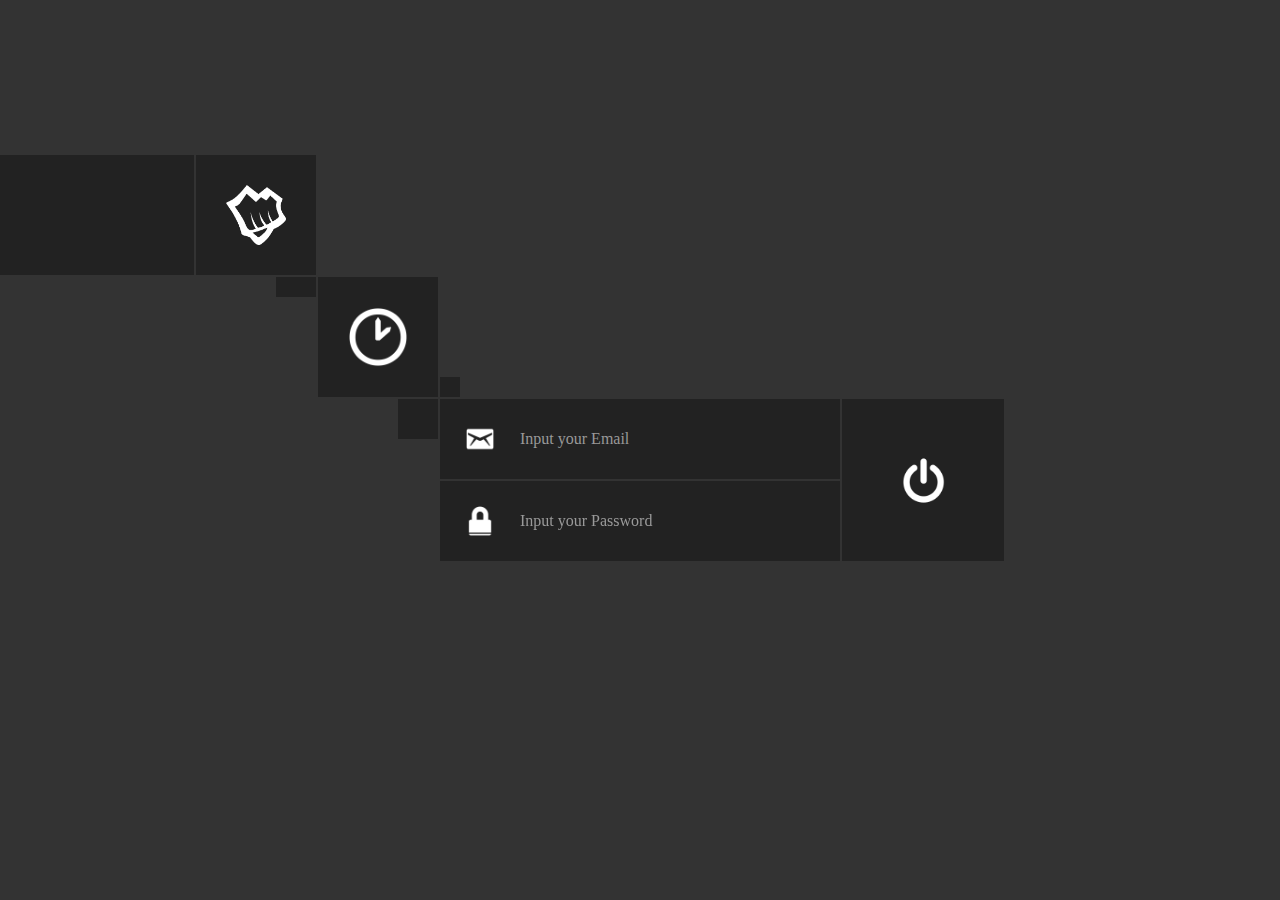
<file: Projects/Web/page/index.html>
﻿<!DOCTYPE html>
<html xmlns="http://www.w3.org/1999/xhtml">
<head>
    <title>Index</title>

    <link href="../css/page/global.css" type="text/css" rel="stylesheet" />
    <link href="../css/page/index.css" type="text/css" rel="stylesheet" />

    <script src="../javascript/library/jquery.min.js" type="text/javascript"></script>
    <script src="../javascript/plugin/date.js" type="text/javascript"></script>
    <script src="../javascript/function/pool.js" type="text/javascript"></script>
    <script src="../javascript/function/auth.js" type="text/javascript"></script>
    <script src="../javascript/function/nav.js" type="text/javascript"></script>
    <script src="../javascript/function/roll.js" type="text/javascript"></script>
    <script src="../javascript/page/index.js" type="text/javascript"></script>
</head>
<body>
    <header></header>
    <nav></nav>
    <main>
        <article>
            <section id="prev"></section>
            <section id="panel-task">
                <div id="panel-task-name"></div>
                <div id="panel-task-project"></div>
                <div id="panel-task-status"></div>
                <div id="panel-task-attachments"></div>
                <div id="panel-task-attachments-list"></div>
                <form id="panel-task-attachments-file">
                    <input name="file" type="file" />
                </form>
                <input id="panel-task-complete" type="button" />
            </section>
            <section id="list-incomplete-tasks">
                <div></div>
                <div></div>
                <div></div>
                <div></div>
                <div></div>
                <div></div>
                <div></div>
                <div></div>
                <div></div>
                <div></div>
                <div></div>
                <div></div>
                <div></div>
                <div></div>
                <div></div>
                <div></div>
                <div></div>
                <div></div>
            </section>
            <section id="next"></section>
        </article>
        <article>
            <section id="input-project">
                <select></select>
            </section>
            <section id="input-task">
                <select>
                    <option value="">All</option>
                </select>
            </section>
            <section id="placeholder-1"></section>
            <section id="list-uploaded-attachments"></section>
        </article>
    </main>
    <footer></footer>
    <!--
            <section id="new" ondrop="Drop(event)" ondragover="Droppable(event)">
                <div id="d1" draggable="true" ondragstart="Drag(event)">FDSA</div>
                <div id="d2" draggable="true" ondragstart="Drag(event)">TEST TEST</div>
                <div id="d3" draggable="true" ondragstart="Drag(event)">Check It</div>
            </section>
            <section id="done" ondrop="Drop(event)" ondragover="Droppable(event)"></section>
                -->

</body>
</html>
</file>
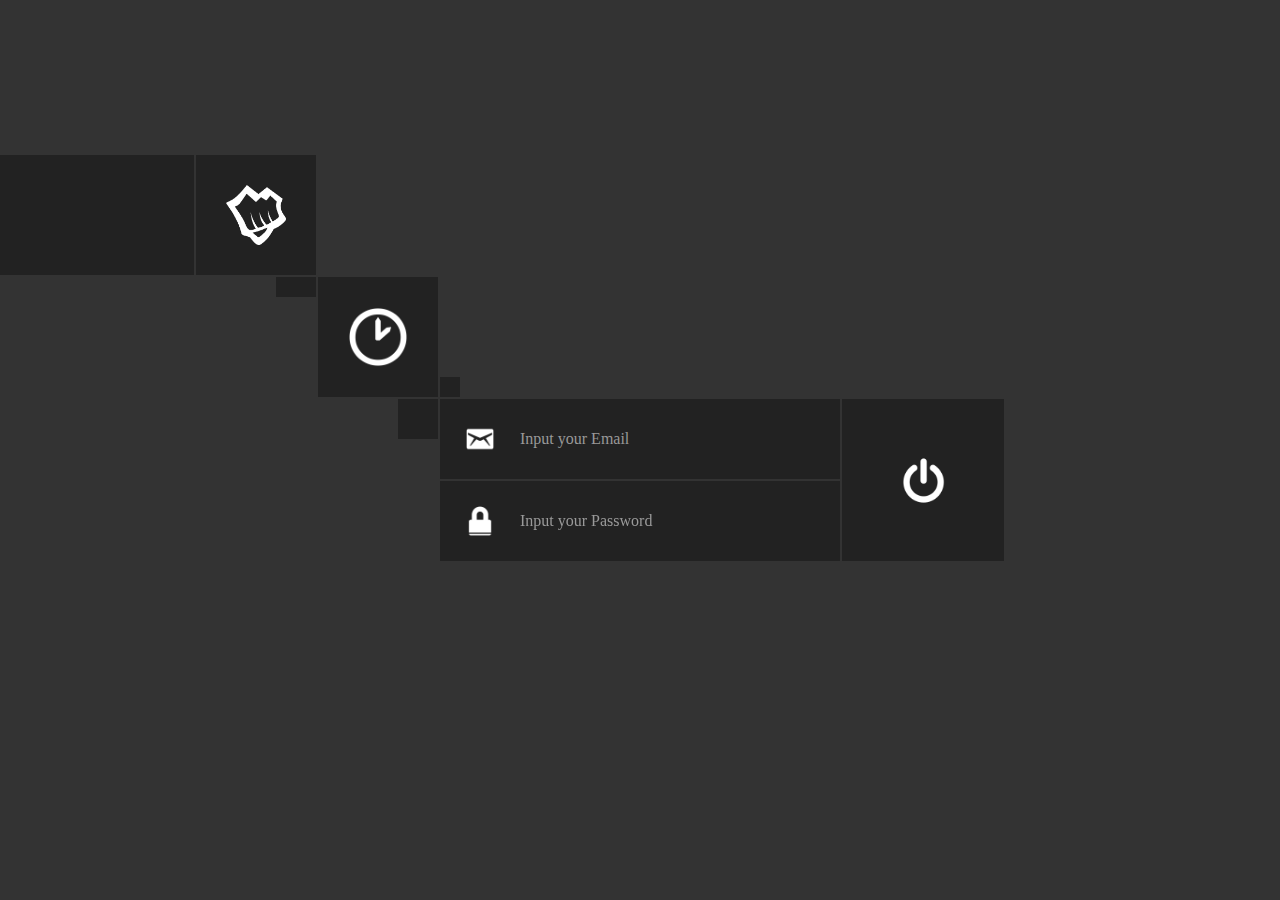
<file: Projects/Web/page/login.html>
﻿<!DOCTYPE html>
<html xmlns="http://www.w3.org/1999/xhtml">
<head>
    <title>Login</title>

    <link href="../css/page/global.css" type="text/css" rel="stylesheet" />
    <link href="../css/page/login.css" type="text/css" rel="stylesheet" />

    <script src="../javascript/library/jquery.min.js" type="text/javascript"></script>
    <script src="../javascript/function/pool.js" type="text/javascript"></script>
    <script src="../javascript/function/auth.js" type="text/javascript"></script>
    <script src="../javascript/page/login.js" type="text/javascript"></script>
</head>
<body>
    <header></header>
    <main>
        <article>
            <section id="riot"></section>
            <section id="damocles"></section>
            <section id="placeholder-1"></section>
            <section id="placeholder-2"></section>
            <section id="placeholder-3"></section>
            <section id="placeholder-4"></section>
            <section id="input-email">
                <input type="text" placeholder="Input your Email" />
            </section>
            <section id="input-password">
                <input type="password" placeholder="Input your Password" />
            </section>
            <section id="input-login">
                <input type="button" />
            </section>
        </article>
    </main>
</body>
</html>
</file>
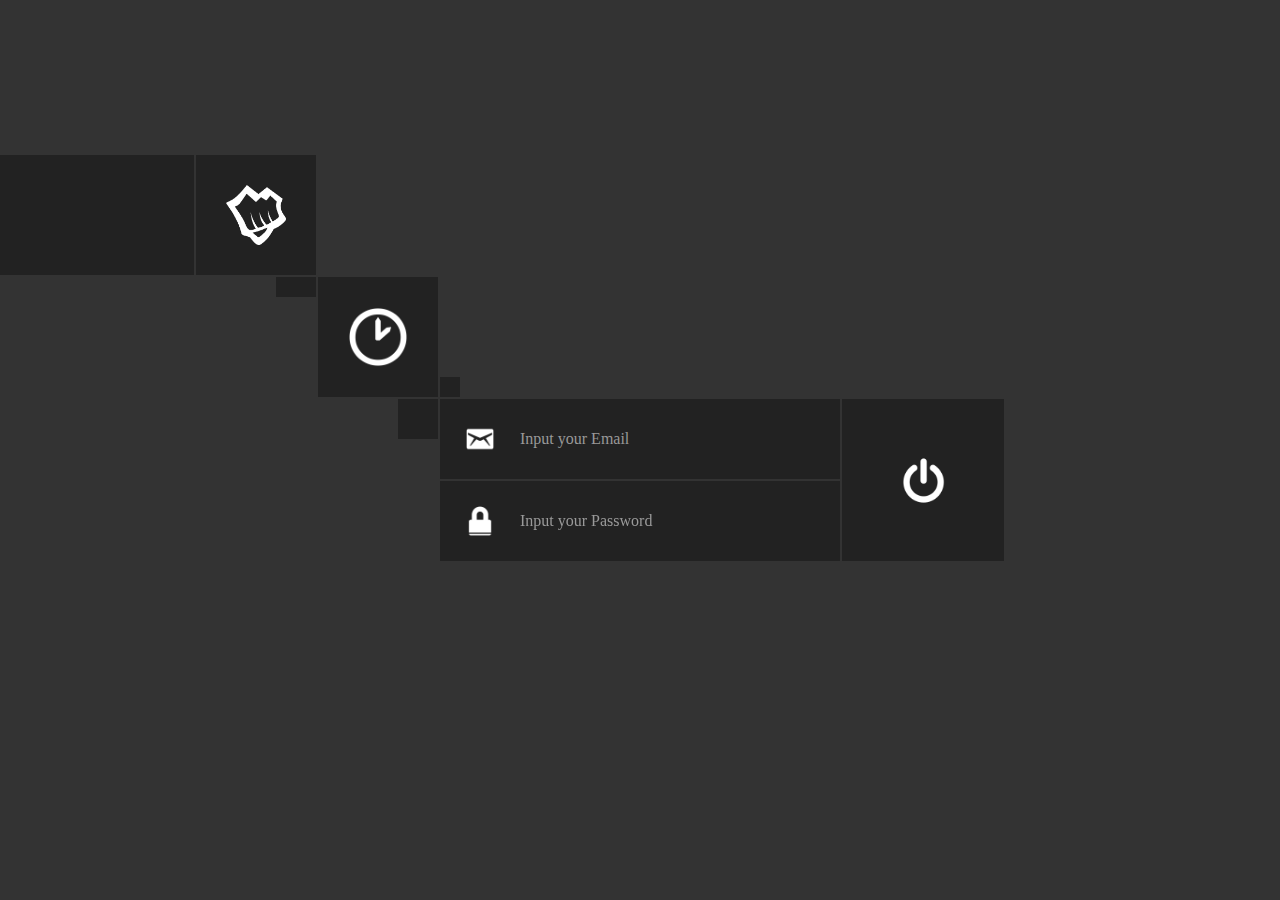
<file: Projects/Web/page/project.html>
﻿<!DOCTYPE html>
<html xmlns="http://www.w3.org/1999/xhtml">
<head>
    <title>Project</title>

    <link href="../css/page/global.css" type="text/css" rel="stylesheet" />
    <link href="../css/page/project.css" type="text/css" rel="stylesheet" />

    <script src="../javascript/library/jquery.min.js" type="text/javascript"></script>
    <script src="../javascript/plugin/querystring.js" type="text/javascript"></script>
    <script src="../javascript/plugin/date.js" type="text/javascript"></script>
    <script src="../javascript/function/pool.js" type="text/javascript"></script>
    <script src="../javascript/function/auth.js" type="text/javascript"></script>
    <script src="../javascript/function/roll.js" type="text/javascript"></script>
    <script src="../javascript/function/nav.js" type="text/javascript"></script>
    <script src="../javascript/page/project.js" type="text/javascript"></script>
</head>
<body>
    <header></header>
    <nav></nav>
    <main>
        <article>
            <section id="input-name">
                <input type="text" placeholder="Input the Name..." />
            </section>
            <section id="input-start">
                <input type="date" value="2015-01-01" />
            </section>
            <section id="input-end">
                <input type="date" value="2015-03-31" />
            </section>
            <section id="input-templatable">
                <select>
                    <option value="true">Can be used as a Template</option>
                    <option value="false">Can not be used as a Template</option>
                </select>
            </section>
            <section id="input-template">
                <select>
                    <option>Don't use any template</option>
                </select>
            </section>
            <section id="placeholder-1"></section>
            <section id="placeholder-2"></section>
            <section id="canvas-tasks">
                <table>
                    <thead>
                        <tr>
                            <td>Name</td>
                            <td>Timespan</td>
                            <td>Users</td>
                            <td>Attachments</td>
                            <td></td>
                        </tr>
                    </thead>
                    <tbody></tbody>
                    <tfoot>
                        <tr>
                            <td colspan="5">Add a new Task</td>
                        </tr>
                    </tfoot>
                </table>
                <div id="canvas-tasks-name">
                    <input type="text" />
                </div>
                <div id="canvas-tasks-start-end">
                    <input type="date" />
                    <input type="date" />
                </div>
                <div id="canvas-tasks-users">
                    <select>
                        <option value="0">Add a User...</option>
                    </select>
                </div>
                <div id="canvas-tasks-attachments">
                    <input type="text" />
                </div>
            </section>
        </article>
        <article id="submit">
            <section id="submit-create">
                <input type="button" value="Create" />
            </section>
            <section id="submit-delete">
                <input type="button" value="Delete" />
            </section>
            <section id="submit-update">
                <input type="button" value="Update" />
            </section>
            <section id="submit-result"></section>
        </article>
    </main>
    <footer></footer>
</body>
</html>
</file>
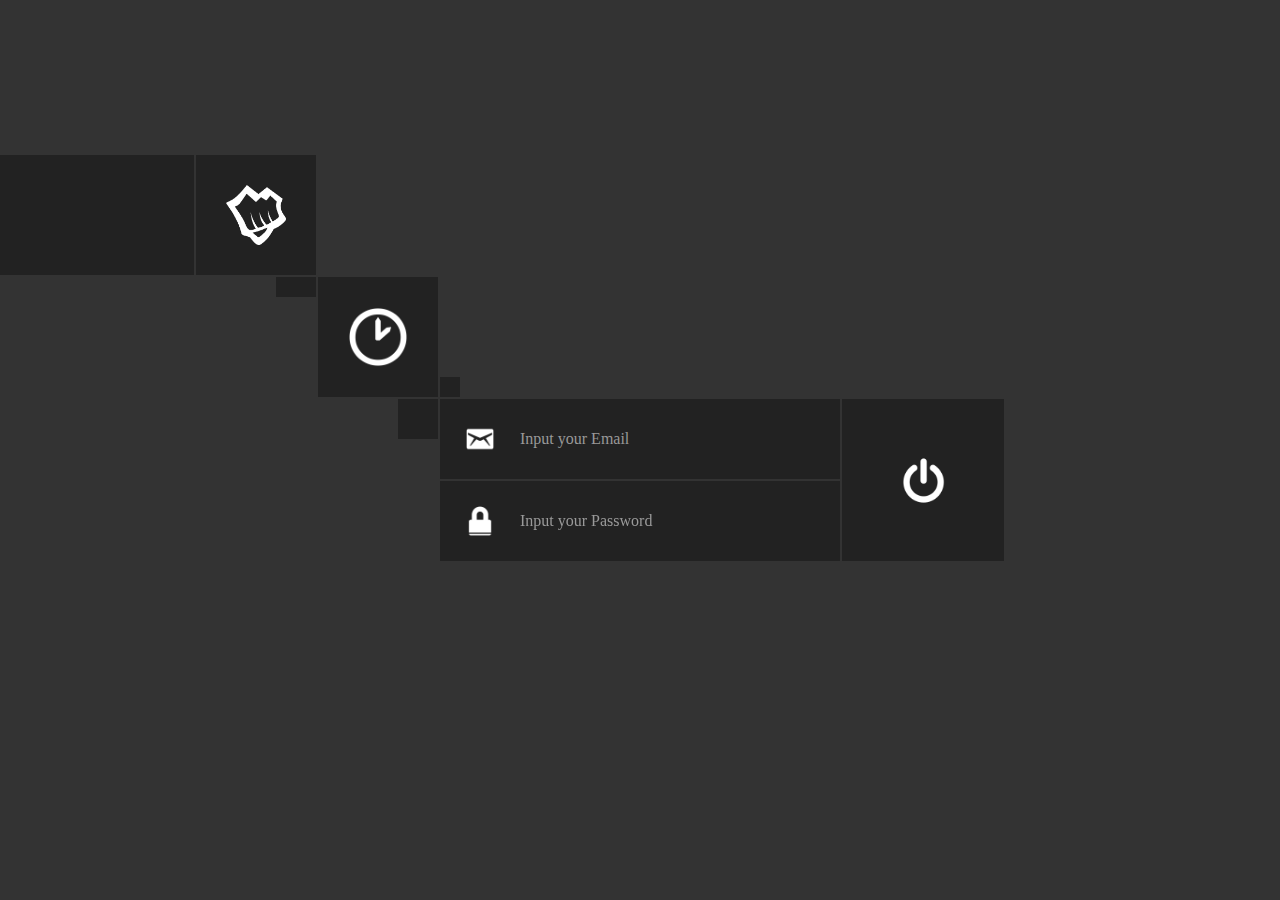
<file: Projects/Web/page/user.html>
﻿<!DOCTYPE html>
<html xmlns="http://www.w3.org/1999/xhtml">
<head>
    <title>User</title>

    <link href="../css/page/global.css" type="text/css" rel="stylesheet" />
    <link href="../css/page/user.css" type="text/css" rel="stylesheet" />

    <script src="../javascript/library/jquery.min.js" type="text/javascript"></script>
    <script src="../javascript/plugin/querystring.js" type="text/javascript"></script>
    <script src="../javascript/function/pool.js" type="text/javascript"></script>
    <script src="../javascript/function/auth.js" type="text/javascript"></script>
    <script src="../javascript/function/roll.js" type="text/javascript"></script>
    <script src="../javascript/function/nav.js" type="text/javascript"></script>
    <script src="../javascript/page/user.js" type="text/javascript"></script>
</head>
<body>
    <header></header>
    <nav></nav>
    <main>
        <article>
            <section id="input-name">
                <input type="text" placeholder="Input the User's name" />
            </section>
            <section id="input-email">
                <input type="email" placeholder="Input the User's email" />
            </section>
            <section id="input-role">
                <select>
                    <option value="Administrator">Administrator</option>
                    <option value="User">User</option>
                </select>
            </section>
            <section id="placeholder-1"></section>
            <section id="placeholder-2"></section>
            <section id="input-password">
                <input type="text" placeholder="Input the Password" />
            </section>
            <section id="input-password-new">
                <input type="password" placeholder="Input your new Password" />
            </section>
            <section id="input-password-new-confirm">
                <input type="password" placeholder="Confirm your new Password" />
            </section>
            <section id="placeholder-3"></section>
            <section id="placeholder-4"></section>
        </article>
        <article id="submit">
            <section id="submit-create">
                <input type="button" value="Create" />
            </section>
            <section id="submit-delete">
                <input type="button" value="Delete" />
            </section>
            <section id="submit-update">
                <input type="button" value="Update" />
            </section>
            <section id="submit-result"></section>
        </article>
    </main>
    <footer></footer>
</body>
</html>
</file>
<file: Projects/Web/css/page/global.css>
﻿@-webkit-keyframes spaceboots {
    0% {
        -webkit-transform: translate(2px, 1px) rotate(0deg);
    }

    10% {
        -webkit-transform: translate(-1px, -2px) rotate(-1deg);
    }

    20% {
        -webkit-transform: translate(-3px, 0px) rotate(1deg);
    }

    30% {
        -webkit-transform: translate(0px, 2px) rotate(0deg);
    }

    40% {
        -webkit-transform: translate(1px, -1px) rotate(1deg);
    }

    50% {
        -webkit-transform: translate(-1px, 2px) rotate(-1deg);
    }

    60% {
        -webkit-transform: translate(-3px, 1px) rotate(0deg);
    }

    70% {
        -webkit-transform: translate(2px, 1px) rotate(-1deg);
    }

    80% {
        -webkit-transform: translate(-1px, -1px) rotate(1deg);
    }

    90% {
        -webkit-transform: translate(2px, 2px) rotate(0deg);
    }

    100% {
        -webkit-transform: translate(1px, -2px) rotate(-1deg);
    }
}

* {
    padding: 0px;
    margin: 0px;
    font-family: 'Segoe UI';
    border: none;
    outline: none;
    cursor: default;
    box-sizing: border-box;
}

a {
    text-decoration: none;
    cursor: pointer;
}

body {
    background-color: #333;
}

input, textarea, select {
    box-sizing: border-box;
    -ms-box-sizing: border-box;
    -moz-box-sizing: border-box;
    -webkit-box-sizing: border-box;
    font-family: inherit;
    font-size: inherit;
    padding-left: 80px;
    padding-right: 20px;
    transition: background-color 0.2s, color 0.2s, box-shadow 0.2s, background-image 0.2s, left 0.2s, right 0.2s, opacity 0.2s;
    background-repeat: no-repeat;
    background-size: 30px 30px;
    background-position: 25px 25px;
    background-color: transparent;
    cursor: pointer;
    height: 100%;
    width: 100%;
    text-align: left;
    line-height: 20px;
}

    input:hover, textarea:hover, select:hover {
        box-shadow: 0 0 30px black;
    }

    input:active, textarea:active, select:active {
        box-shadow: none;
    }

    input[type='button'] {
        padding-left: 0px;
        padding-right: 0px;
        text-align: center;
        background-position: center center;
    }

select {
    -moz-appearance: none;
    -webkit-appearance: none;
    padding-left: 76px;
}

optgroup, option {
    color: black;
    background-color: white;
}

    optgroup[disabled], option[disabled] {
        display: none;
    }

textarea {
    resize: none;
    padding-top: 30px;
}

table {
    border-collapse: separate;
    border-spacing: 2px;
    width: 100%;
    height: 100%;
}

::-webkit-input-placeholder {
    color: #999;
}

::-webkit-inner-spin-button, ::-webkit-clear-button {
    -webkit-appearance: none;
    display: none;
}

::-webkit-scrollbar {
    width: 10px;
    cursor: pointer;
}

::-webkit-scrollbar-track {
    background-color: rgba(0, 0, 0, 0.25);
}

::-webkit-scrollbar-thumb {
    background-color: white;
}

    ::-webkit-scrollbar-thumb:hover {
        background-color: #EEE;
    }

/* --------------------------------------------------- Global element definition ends --------------------------------------------------- */

body > header {
    background-position: 0px 0px;
    background-repeat: no-repeat;
    background-size: 1920px 1080px;
    /* background-image: url("../../image/background/3.jpg"); */
    position: fixed;
    top: 0px;
    left: 0px;
    right: 0px;
    bottom: 0px;
    z-index: 0;
    opacity: 0.25;
}

body > nav {
    position: fixed;
    background-color: transparent;
    z-index: 2;
    top: 0px;
    left: 0px;
    right: 0px;
    height: 80px;
    border-bottom: solid 10px black;
    border-top: solid 10px black;
    transition: opacity 0.2s, top 0.2s;
    opacity: 0;
}

    body > nav > article > section {
        display: inline-block;
        background-color: transparent;
        cursor: pointer;
        transition: box-shadow 0.2s, background-color 0.2s, height 0.2s, color 0.2s, width 0.2s, top 0.2s;
        color: white;
        height: 80px;
        vertical-align: top;
        position: fixed;
        overflow-y: hidden;
        top: 0px;
    }

        body > nav > article > section > * {
            color: white;
            background-color: black;
        }

        body > nav > article > section:hover {
            z-index: 10;
            box-shadow: 0 0 30px black;
        }

        body > nav > article > section > *[disabled] {
        }

    body > nav > article > #nav-logo {
        left: 0px;
        width: 78px;
        background-image: url("../../image/logo/logo.png");
        background-color: transparent;
        background-size: 80px 80px;
        background-position: center center;
        box-shadow: none;
        cursor: default;
    }

    body > nav > article > #nav-type {
        left: 80px;
        width: 400px;
    }

    body > nav > article > #nav-object {
        left: 482px;
        right: 80px;
    }

        body > nav > article > #nav-object > select {
            background-image: url("../../image/entity/FFFFFF/object.png");
        }

    body > nav > article > #nav-profile {
        width: 78px;
        right: 0px;
        line-height: 80px;
        text-align: right;
        background-repeat: no-repeat;
        background-position: right 25px top 25px;
        background-size: 30px 30px;
        background-image: url("../../image/entity/FFFFFF/user.png");
        background-color: black;
        overflow: hidden;
    }

        body > nav > article > #nav-profile > input {
            position: absolute;
            left: 20px;
            height: 80px;
            width: 360px;
            transition: box-shadow 0.2s;
            z-index: 10;
        }

        body > nav > article > #nav-profile > header {
            transition: top 0.2s;
            background-color: #333;
            color: white;
            height: 80px;
            top: -80px;
            right: 0px;
            width: 400px;
            position: absolute;
            padding-right: 20px;
        }

        body > nav > article > #nav-profile > input:hover {
            box-shadow: 0 0 20px black;
            z-index: 11;
        }

        body > nav > article > #nav-profile > input:active {
            box-shadow: none;
        }

        body > nav > article > #nav-profile > input#nav-profile-logout {
            top: 400px;
            background-color: #F66;
            background-image: url("../../image/entity/FFFFFF/power.png");
        }

        body > nav > article > #nav-profile > input#nav-profile-change-password {
            top: 318px;
            background-color: #F90;
            background-image: url("../../image/entity/FFFFFF/password.png");
        }

        body > nav > article > #nav-profile:hover {
            height: 500px;
            width: 400px;
            background-color: white;
            color: #333;
            z-index: 1112;
        }

            body > nav > article > #nav-profile:hover > header {
                top: 0px;
            }

body > main {
    position: fixed;
    top: 80px;
    left: 0px;
    bottom: 20px;
    right: 0px;
    background-color: transparent;
    z-index: 1;
    transition: margin-left 1s, opacity 0.2s;
    opacity: 0;
}

    body > main > article {
        display: inline-block;
        position: absolute;
        top: 0px;
        bottom: 0px;
        left: 0px;
        right: 0px;
    }

        body > main > article > section {
            position: absolute;
            transition: opacity 0.2s;
            background-color: rgba(255, 255, 255, 0.2);
        }

            body > main > article > section[id*='input'] {
                background-repeat: no-repeat;
                background-size: 30px 30px;
                background-position: 25px 25px;
            }

                body > main > article > section[id*='input'] > * {
                    background-color: white;
                    color: #333;
                }

            body > main > article > section[id*='list'] {
                top: 80px;
                left: 78px;
                right: 78px;
                bottom: -2px;
                background-color: transparent;
            }

                body > main > article > section[id*='list'] > table {
                    border-spacing: 2px;
                    border-collapse: separate;
                    background-color: transparent;
                }

                    body > main > article > section[id*='list'] > table tr:last-child td {
                        height: auto;
                        background-color: rgba(255, 255, 255, 0.5);
                    }

                    body > main > article > section[id*='list'] > table td {
                        height: 40px;
                        background-color: white;
                        position: relative;
                        z-index: 22;
                    }

                        body > main > article > section[id*='list'] > table td:nth-child(1) {
                            width: auto;
                            background-repeat: no-repeat;
                            background-size: 20px 20px;
                            background-position: left 30px center;
                        }

                            body > main > article > section[id*='list'] > table td:nth-child(1)[data-extension='.png'] {
                                background-image: url("../../../image/entity/FF6666/image.png");
                            }

                        body > main > article > section[id*='list'] > table td:nth-child(2) {
                            width: 500px;
                        }

                        body > main > article > section[id*='list'] > table td:last-child {
                            width: 80px;
                            transition: box-shadow 0.2s, background-color 0.2s, background-image 0.2s;
                        }

                            body > main > article > section[id*='list'] > table td:last-child.delete {
                                background-repeat: no-repeat;
                                background-size: 20px 20px;
                                background-position: center center;
                                background-image: url("../../../image/entity/FF0000/delete.png");
                                cursor: pointer;
                            }

                                body > main > article > section[id*='list'] > table td:last-child.delete:hover {
                                    box-shadow: 0 0 30px black;
                                    background-color: #F00;
                                    z-index: 24;
                                    background-image: url("../../../image/entity/FFFFFF/delete.png");
                                }

            body > main > article > section[id*='submit'] {
                width: 300px;
                color: white;
                line-height: 80px;
                font-size: 30px;
                text-align: center;
                cursor: pointer;
            }

                body > main > article > section[id*='submit'] > input {
                    padding: 0px;
                    text-align: center;
                    color: white;
                }

            body > main > article > section[id*='submit-create'] {
                left: 80px;
                top: 80px;
                height: 500px;
            }

                body > main > article > section[id*='submit-create'] > input {
                    background-color: #6C0;
                }

            body > main > article > section[id*='submit-delete'] {
                left: 80px;
                top: 582px;
                bottom: 80px;
            }

                body > main > article > section[id*='submit-delete'] > input {
                    background-color: #F33;
                }

            body > main > article > section[id*='submit-update'] {
                left: 382px;
                top: 80px;
                bottom: 80px;
            }

                body > main > article > section[id*='submit-update'] > input {
                    background-color: #FC3;
                }

            body > main > article > section[id*='submit-result'] {
                left: 684px;
                top: 80px;
                right: 80px;
                width: auto;
                bottom: 80px;
                transition: background-color 0.2s, background-image 0.2s;
                background-repeat: no-repeat;
                background-position: center center;
                background-size: auto 250px;
                font-size: 20px;
                line-height: 40px;
                color: #FFF;
                text-shadow: 0 0 5px #000;
            }

                body > main > article > section[id*='submit-result'] > p:first-child {
                    position: absolute;
                    bottom: 50%;
                    width: 100%;
                }

                body > main > article > section[id*='submit-result'] > p:last-child {
                    position: absolute;
                    top: 50%;
                    width: 100%;
                }

                body > main > article > section[id*='submit-result'].loading {
                    background-color: white;
                    background-image: url("../../image/function/loading.gif");
                }

                body > main > article > section[id*='submit-result'].good {
                    background-color: #6C0;
                    background-image: url("../../image/entity/FFFFFF/good.png");
                }

            body > main > article > section[id]:hover {
                z-index: 300;
            }

            body > main > article > section[id] > *[disabled] {
                opacity: 0;
            }

body > footer {
    position: fixed;
    height: 40px;
    left: -2px;
    bottom: 2px;
    right: -2px;
    background-color: transparent;
}

    body > footer > table {
        border-spacing: 2px;
        border-collapse: separate;
    }

        body > footer > table td {
            z-index: 1;
            vertical-align: bottom;
            height: 40px;
        }

            body > footer > table td:last-child {
                width: auto;
            }

            body > footer > table td > div {
                width: 100%;
                height: 20px;
                background-color: rgba(0, 0, 0, 0.5);
                transition: background-color 0.2s, height 0.2s, box-shadow 0.2s;
                cursor: pointer;
            }

                body > footer > table td > div.active {
                    background-color: black;
                    z-index: 9;
                }

                body > footer > table td > div:hover {
                    background-color: black;
                    box-shadow: 0 0 30px black;
                    z-index: 9;
                }

                body > footer > table td > div:active {
                    box-shadow: none;
                }

/* Effect */

.loading {
    -webkit-animation-name: spaceboots;
    -webkit-animation-duration: 0.8s;
    -webkit-transform-origin: 50% 50%;
    -webkit-animation-iteration-count: infinite;
    -webkit-animation-timing-function: linear;
}
</file>
<file: Projects/Web/css/page/index.css>
﻿body > nav > article > #nav-type {
    width: auto;
    right: 80px;
}

    body > nav > article > #nav-type > select {
        background-image: url("../../image/entity/FFFFFF/index.png");
    }

#prev, #next {
    width: 200px;
    height: 200px;
    background-color: rgba(255, 255, 255, 0.1);
    background-repeat: no-repeat;
    background-position: center center;
    background-size: 40px 40px;
    transition: background-color 0.2s, background-size 0.2s, box-shadow 0.2s;
    cursor: pointer;
}

#prev {
    top: 50%;
    margin-top: -302px;
    right: 50%;
    margin-right: 607px;
    background-image: url("../../image/entity/333333/prev.png");
    opacity: 0;
}

#next {
    bottom: 50%;
    margin-bottom: -302px;
    left: 50%;
    margin-left: 607px;
    background-image: url("../../image/entity/333333/next.png");
}

    #prev:hover, #next:hover {
        background-color: white;
        box-shadow: 0 0 30px black;
    }

    #prev:active, #next:active {
        box-shadow: none;
    }

#list-incomplete-tasks {
    left: 50%;
    right: 50%;
    top: 50%;
    bottom: 50%;
}

    #list-incomplete-tasks > div {
        position: absolute;
        height: 200px;
        width: 200px;
        background-color: rgba(255, 255, 255, 0.1);
        color: #333;
        cursor: pointer;
        transition: background-color 0.2s, box-shadow 0.2s, opacity 0.2s;
        z-index: 1;
    }

        #list-incomplete-tasks > div > h3 {
            position: absolute;
            bottom: 0px;
            left: 0px;
            right: 0px;
            height: 30px;
            font-size: 12px;
            font-weight: normal;
            line-height: 30px;
            padding-left: 15px;
            background-color: rgba(0, 0, 0, 0.25);
            color: white;
            transition: color 0.2s;
        }

        #list-incomplete-tasks > div > h1 {
            display: block;
            font-size: 20px;
            font-weight: normal;
            line-height: 20px;
            padding-left: 15px;
            padding-right: 15px;
            padding-top: 15px;
            padding-bottom: 10px;
            color: white;
            cursor: pointer;
            transition: color 0.2s;
        }

        #list-incomplete-tasks > div > h2 {
            display: block;
            font-size: 12px;
            font-weight: normal;
            line-height: 12px;
            padding-left: 15px;
            cursor: pointer;
            transition: color 0.2s;
            color: rgba(255, 255, 255, 0.5);
        }

        #list-incomplete-tasks > div.expired {
            background-color: #F33;
        }

            #list-incomplete-tasks > div.expired > h3 {
                color: #F33;
            }

        #list-incomplete-tasks > div.close {
            background-color: #F90;
        }

            #list-incomplete-tasks > div.close > h3 {
                color: #F90;
            }

        #list-incomplete-tasks > div.normal {
            background-color: #69F;
        }

            #list-incomplete-tasks > div.normal > h3 {
                color: #69F;
            }

        #list-incomplete-tasks > div[data-id]:hover {
            background-color: white;
            box-shadow: 0 0 30px black;
            z-index: 111;
        }

            #list-incomplete-tasks > div[data-id]:hover > h3 {
                color: white;
            }

            #list-incomplete-tasks > div[data-id]:hover > h1 {
                color: black;
            }

            #list-incomplete-tasks > div[data-id]:hover > h2 {
                color: #999;
            }

        #list-incomplete-tasks > div[data-id]:active {
            box-shadow: none;
        }

        #list-incomplete-tasks > div:nth-child(1) {
            top: 50%;
            margin-top: -302px;
            left: 50%;
            margin-left: -605px;
        }

        #list-incomplete-tasks > div:nth-child(2) {
            top: 50%;
            margin-top: -302px;
            left: 50%;
            margin-left: -403px;
        }

        #list-incomplete-tasks > div:nth-child(3) {
            top: 50%;
            margin-top: -302px;
            left: 50%;
            margin-left: -201px;
        }

        #list-incomplete-tasks > div:nth-child(4) {
            top: 50%;
            margin-top: -302px;
            left: 50%;
            margin-left: 1px;
        }

        #list-incomplete-tasks > div:nth-child(5) {
            top: 50%;
            margin-top: -302px;
            left: 50%;
            margin-left: 203px;
        }

        #list-incomplete-tasks > div:nth-child(6) {
            top: 50%;
            margin-top: -302px;
            left: 50%;
            margin-left: 405px;
        }

        #list-incomplete-tasks > div:nth-child(7) {
            top: 50%;
            margin-top: -100px;
            left: 50%;
            margin-left: -605px;
        }

        #list-incomplete-tasks > div:nth-child(8) {
            top: 50%;
            margin-top: -100px;
            left: 50%;
            margin-left: -403px;
        }

        #list-incomplete-tasks > div:nth-child(9) {
            top: 50%;
            margin-top: -100px;
            left: 50%;
            margin-left: -201px;
        }

        #list-incomplete-tasks > div:nth-child(10) {
            top: 50%;
            margin-top: -100px;
            left: 50%;
            margin-left: 1px;
        }

        #list-incomplete-tasks > div:nth-child(11) {
            top: 50%;
            margin-top: -100px;
            left: 50%;
            margin-left: 203px;
        }

        #list-incomplete-tasks > div:nth-child(12) {
            top: 50%;
            margin-top: -100px;
            left: 50%;
            margin-left: 405px;
        }

        #list-incomplete-tasks > div:nth-child(13) {
            top: 50%;
            margin-top: 102px;
            left: 50%;
            margin-left: -605px;
        }

        #list-incomplete-tasks > div:nth-child(14) {
            top: 50%;
            margin-top: 102px;
            left: 50%;
            margin-left: -403px;
        }

        #list-incomplete-tasks > div:nth-child(15) {
            top: 50%;
            margin-top: 102px;
            left: 50%;
            margin-left: -201px;
        }

        #list-incomplete-tasks > div:nth-child(16) {
            top: 50%;
            margin-top: 102px;
            left: 50%;
            margin-left: 1px;
        }

        #list-incomplete-tasks > div:nth-child(17) {
            top: 50%;
            margin-top: 102px;
            left: 50%;
            margin-left: 203px;
        }

        #list-incomplete-tasks > div:nth-child(18) {
            top: 50%;
            margin-top: 102px;
            left: 50%;
            margin-left: 405px;
        }

        #list-incomplete-tasks > div.blur {
            opacity: 0.1;
        }

#panel-task {
    top: 80px;
    bottom: 80px;
    left: 300px;
    right: 300px;
    background-color: white;
    box-shadow: 0 0 30px white;
    opacity: 0;
    z-index: 0;
    transition: opacity 0.2s;
    padding: 40px;
}

    #panel-task.open {
        opacity: 1;
        z-index: 11111;
    }

    #panel-task > div {
        width: 400px;
        line-height: 100%;
    }

    #panel-task > #panel-task-name {
        font-size: 30px;
        padding-bottom: 20px;
        border-bottom: dashed 1px #CCC;
        color: black;
    }

    #panel-task > #panel-task-project {
        font-size: 16px;
        color: #999;
        padding-top: 20px;
        padding-bottom: 20px;
        border-bottom: dashed 1px #CCC;
    }

    #panel-task > #panel-task-status {
        padding-top: 20px;
        padding-bottom: 20px;
        font-size: 16px;
        border-bottom: dashed 1px #CCC;
    }

        #panel-task > #panel-task-status.expired {
            color: red;
        }

        #panel-task > #panel-task-status.close {
            color: #F90;
        }

        #panel-task > #panel-task-status.normal {
            color: #69F;
        }

        #panel-task > #panel-task-status > span {
            padding-left: 8px;
            opacity: 0.5;
            font-weight: normal;
        }

    #panel-task > #panel-task-attachments {
        padding-top: 200px;
        padding-bottom: 20px;
        font-size: 16px;
        border-bottom: dashed 1px #CCC;
        color: black;
    }

        #panel-task > #panel-task-attachments > span {
            color: #999;
        }

    #panel-task > #panel-task-attachments-list {
        position: absolute;
        top: 0px;
        bottom: 0px;
        left: 480px;
        right: 0px;
        height: auto;
        width: auto;
        background-color: #CCC;
        white-space: normal;
    }

    #panel-task > #panel-task-attachments-file {
        display: none;
    }

div.attachment {
    height: 180px;
    width: 120px;
    position: relative;
    display: inline-block;
    margin-top: 40px;
    margin-left: 40px;
}

    div.attachment > div {
        position: absolute;
        top: 0px;
        left: 0px;
        width: 120px;
        height: 150px;
        background-color: white;
        background-repeat: no-repeat;
        background-position: center center;
        background-size: 40px 40px;
        background-image: url("../../image/entity/Transparent/transparent.png");
        transition: background-image 0.2s, background-color 0.2s;
        cursor: pointer;
    }

        div.attachment > div:before {
            content: "";
            position: absolute;
            top: 0;
            right: 0;
            border-width: 0 16px 16px 0;
            border-style: solid;
            border-color: #CCC #CCC #FFF #FFF;
            box-shadow: -2px 2px 2px rgba(0, 0, 0, 0.1);
            transition: border-color 0.2s;
        }

    div.attachment > a {
        position: absolute;
        bottom: 0px;
        left: 0px;
        right: 0px;
        height: 30px;
        line-height: 12px;
        font-size: 12px;
        text-align: center;
        padding: 10px;
    }

    div.attachment[data-status='1'] > div {
        background-color: #EEE;
    }

    div.attachment[data-status='1'] > a {
        cursor: default;
    }

    div.attachment[data-status='2'] > div {
        background-image: url("../../image/entity/333333/file.png");
    }

    div.attachment[data-status='2'] > a {
        text-decoration: underline;
    }

    div.attachment[data-status='2'][data-extension*='doc'] > div {
        background-image: url("../../image/entity/295598/doc.png");
    }

    div.attachment[data-status='2'][data-extension*='xls'] > div {
        background-image: url("../../image/entity/1F7246/xls.png");
    }

    div.attachment[data-status='2'][data-extension*='jpg'] > div {
        background-image: url("../../image/entity/333399/image.png");
    }

    div.attachment[data-status='2'][data-extension*='png'] > div {
        background-image: url("../../image/entity/333399/image.png");
    }

    div.attachment[data-status='2'][data-extension*='pdf'] > div {
        background-image: url("../../image/entity/D24726/pdf.png");
    }

    div.attachment[data-status='2'][data-extension*='ppt'] > div {
        background-image: url("../../image/entity/D04626/ppt.png");
    }

    div.attachment[data-status][data-extension] > div:hover {
        background-image: url("../../image/entity/333333/upload.png");
        background-color: #DDD;
    }

        div.attachment[data-status][data-extension] > div:hover:before {
            border-color: #CCC #CCC #DDD #DDD;
        }

#panel-task > #panel-task-complete {
    position: absolute;
    width: 400px;
    height: 80px;
    bottom: 40px;
    left: 40px;
    color: white;
    background-color: #6C3;
}

    #panel-task > #panel-task-complete[disabled] {
        background-color: white;
        box-shadow: none;
        color: #CCC;
        text-align: left;
        opacity: 1;
    }

#input-project {
    top: 80px;
    left: 80px;
    height: 80px;
    width: 400px;
}

    #input-project > select {
        background-image: url("../../image/entity/333333/name.png");
    }

#input-task {
    top: 162px;
    left: 80px;
    height: 80px;
    width: 400px;
}

    #input-task > select {
        background-image: url("../../image/entity/333333/task.png");
    }

#placeholder-1 {
    top: 244px;
    left: 80px;
    width: 400px;
    bottom: 80px;
}

#list-uploaded-attachments {
    top: 80px;
    left: 482px;
    right: 80px;
    bottom: 80px;
    background-color: #CCC;
    overflow: auto;
    padding-bottom: 40px;
}

    #list-uploaded-attachments > div > div:hover {
        background-image: url("../../image/entity/333333/download.png");
    }
</file>
<file: Projects/Web/css/page/login.css>
﻿body > main > article > section {
    background-color: #222;
    color: white;
}

    body > main > article > section[id*='input'] > * {
        background-color: #222;
        color: white;
    }

#input-email {
    bottom: 50%;
    margin-bottom: 1px;
    left: 50%;
    margin-left: -200px;
    width: 400px;
    height: 80px;
}

    #input-email > input {
        background-image: url("../../image/entity/FFFFFF/email.png");
    }

#input-password {
    top: 50%;
    margin-top: 1px;
    left: 50%;
    margin-left: -200px;
    width: 400px;
    height: 80px;
}

    #input-password > input {
        background-image: url("../../image/entity/FFFFFF/password.png");
    }

#input-login {
    top: 50%;
    margin-top: -81px;
    bottom: 50%;
    margin-bottom: -81px;
    left: 50%;
    margin-left: 202px;
    width: 162px;
}

    #input-login > input {
        background-image: url("../../image/entity/FFFFFF/power.png");
        background-size: 30% 30%;
    }

#placeholder-4 {
    height: 20px;
    width: 20px;
    bottom: 50%;
    margin-bottom: 83px;
    left: 50%;
    margin-left: -200px;
}

#placeholder-3 {
    height: 40px;
    width: 40px;
    bottom: 50%;
    margin-bottom: 41px;
    left: 50%;
    margin-left: -242px;
}

#damocles {
    height: 120px;
    width: 120px;
    bottom: 50%;
    margin-bottom: 83px;
    right: 50%;
    margin-right: 202px;
    background-repeat: no-repeat;
    background-size: 50% 50%;
    background-position: center center;
    background-image: url("../../image/logo/damocles.png");
}

#placeholder-2 {
    height: 20px;
    width: 40px;
    bottom: 50%;
    margin-bottom: 183px;
    right: 50%;
    margin-right: 324px;
}

#riot {
    height: 120px;
    width: 120px;
    bottom: 50%;
    margin-bottom: 205px;
    right: 50%;
    margin-right: 324px;
    background-repeat: no-repeat;
    background-size: 50% 50%;
    background-position: center center;
    background-image: url("../../image/logo/riot.png");
}

#placeholder-1 {
    height: 120px;
    left: 0px;
    bottom: 50%;
    margin-bottom: 205px;
    right: 50%;
    margin-right: 446px;
}
</file>
<file: Projects/Web/css/page/project.css>
﻿body > nav > article > #nav-type > select {
    background-image: url("../../image/entity/FFFFFF/subject.png");
}

#input-name {
    top: 80px;
    left: 80px;
    height: 80px;
    width: 400px;
}

    #input-name > input {
        background-image: url("../../image/entity/333333/name.png");
    }

#input-start {
    top: 162px;
    left: 80px;
    height: 80px;
    width: 400px;
}

    #input-start > input {
        background-image: url("../../image/entity/333333/start.png");
    }

#input-end {
    top: 244px;
    left: 80px;
    height: 80px;
    width: 400px;
}

    #input-end > input {
        background-image: url("../../image/entity/333333/end.png");
    }

#input-templatable {
    top: 326px;
    left: 80px;
    height: 80px;
    width: 400px;
}

    #input-templatable > select {
        background-image: url("../../image/entity/333333/task.png");
    }

#input-template {
    top: 408px;
    left: 80px;
    height: 80px;
    width: 402px;
}

    #input-template > select {
        background-color: #CCC;
        background-image: url("../../image/entity/333333/task.png");
    }

#placeholder-1 {
    top: 490px;
    left: 80px;
    bottom: 80px;
    width: 400px;
}

#canvas-tasks {
    top: 80px;
    left: 482px;
    bottom: 80px;
    right: 80px;
    background-color: #CCC;
    transition: right 0.5s, left 0.5s;
    padding: 39px;
    overflow-y: auto;
}

    #canvas-tasks > table {
        table-layout: fixed;
        border-spacing: 1px;
        height: auto;
        z-index: 2;
    }

        #canvas-tasks > table tr > td:nth-child(2) {
            width: 40%;
        }

        #canvas-tasks > table tr > td:nth-child(3) {
            width: 15%;
        }

        #canvas-tasks > table tr > td:nth-child(4) {
            width: 15%;
        }

        #canvas-tasks > table tr > td:nth-child(5) {
            width: 30px;
        }

        #canvas-tasks > table > thead > tr > td {
            height: 30px;
            line-height: 30px;
            color: #CCC;
            background-color: #333;
            padding-left: 8px;
            font-size: 12px;
        }

        #canvas-tasks > table > tbody > tr > td {
            font-size: 12px;
            background-color: rgba(0, 0, 0, 0.1);
            padding-left: 8px;
            padding-right: 8px;
            height: 30px;
            max-height: 30px;
            line-height: 30px;
            z-index: 10;
        }

            #canvas-tasks > table > tbody > tr > td > span {
                cursor: pointer;
            }

        #canvas-tasks > table > tbody > tr:nth-child(2n) > td {
            background-color: rgba(0, 0, 0, 0.2);
        }

        #canvas-tasks > table > tbody > tr > td:nth-child(1) {
            cursor: pointer;
            transition: background-color 0.2s, color 0.2s;
        }

            #canvas-tasks > table > tbody > tr > td:nth-child(1):hover {
                background-color: #333;
                color: white;
            }

        #canvas-tasks > table > tbody > tr > td:nth-child(2) {
            cursor: pointer;
            transition: background-color 0.2s;
        }

            #canvas-tasks > table > tbody > tr > td:nth-child(2) > span {
                display: inline-block;
                height: 10px;
                width: 120px;
                background-color: #333;
                transition: background-color 0.2s;
                cursor: pointer;
            }

            #canvas-tasks > table > tbody > tr > td:nth-child(2):hover {
                background-color: #333;
            }

                #canvas-tasks > table > tbody > tr > td:nth-child(2):hover > span {
                    background-color: white;
                }

        #canvas-tasks > table > tbody > tr > td:nth-child(3) {
            text-align: right;
            transition: background-color 0.2s;
            cursor: pointer;
        }

            #canvas-tasks > table > tbody > tr > td:nth-child(3) > span {
                display: inline-block;
                float: right;
                height: 20px;
                width: 20px;
                background-repeat: no-repeat;
                background-position: center center;
                background-size: 18px 18px;
                background-image: url("../../image/entity/333333/user.png");
                vertical-align: middle;
                transition: background-image 0.2s;
            }

            #canvas-tasks > table > tbody > tr > td:nth-child(3):hover {
                background-color: #333;
            }

                #canvas-tasks > table > tbody > tr > td:nth-child(3):hover > span {
                    background-image: url("../../image/entity/FFFFFF/user.png");
                }

        #canvas-tasks > table > tbody > tr > td:nth-child(4) {
            text-align: right;
            transition: background-color 0.2s;
            cursor: pointer;
        }

            #canvas-tasks > table > tbody > tr > td:nth-child(4) > span {
                display: inline-block;
                float: right;
                height: 20px;
                width: 20px;
                background-repeat: no-repeat;
                background-position: center center;
                background-size: 18px 18px;
                background-image: url("../../image/entity/333333/usage.png");
                vertical-align: middle;
                transition: background-image 0.2s;
            }

            #canvas-tasks > table > tbody > tr > td:nth-child(4):hover {
                background-color: #333;
            }

                #canvas-tasks > table > tbody > tr > td:nth-child(4):hover > span {
                    background-image: url("../../image/entity/FFFFFF/file.png");
                }

        #canvas-tasks > table > tbody > tr > td:nth-child(5) {
            background-repeat: no-repeat;
            background-position: center center;
            background-size: 40% 40%;
            background-image: url("../../image/entity/333333/delete.png");
            transition: background-color 0.2s;
            cursor: pointer;
        }

            #canvas-tasks > table > tbody > tr > td:nth-child(5):hover {
                background-color: #F33;
            }


        #canvas-tasks > table > tfoot > tr > td {
            background-color: #333;
            color: #CCC;
            text-align: center;
            height: 30px;
            line-height: 30px;
            font-size: 12px;
            transition: background-color 0.2s, color 0.2s;
            cursor: pointer;
        }

            #canvas-tasks > table > tfoot > tr > td:hover {
                background-color: white;
                color: #333;
            }

    #canvas-tasks > #canvas-tasks-name {
        height: 50px;
        background-color: white;
        opacity: 0;
        transition: opacity 0.2s, top 0.2s;
        position: absolute;
        margin-left: -10px;
        top: -50px;
    }

        #canvas-tasks > #canvas-tasks-name > input {
            font-size: 12px;
            padding-left: 18px;
        }

    #canvas-tasks > #canvas-tasks-start-end {
        height: 50px;
        background-color: white;
        opacity: 0;
        transition: opacity 0.2s, top 0.2s;
        position: absolute;
        margin-left: -10px;
        top: -50px;
    }

        #canvas-tasks > #canvas-tasks-start-end > input {
            width: 50%;
            font-size: 12px;
            display: inline-block;
            vertical-align: middle;
            padding-left: 18px;
        }

            #canvas-tasks > #canvas-tasks-start-end > input:last-child {
                float: right;
                background-color: #EEE;
            }

    #canvas-tasks > #canvas-tasks-users {
        height: 50px;
        width: 300px;
        background-color: rgba(255, 255, 255, 0.5);
        opacity: 0;
        transition: opacity 0.2s, top 0.2s;
        position: absolute;
        margin-left: -10px;
        top: -50px;
    }

        #canvas-tasks > #canvas-tasks-users > select {
            height: 50px;
            background-color: white;
            font-size: 12px;
            padding-left: 14px;
        }

        #canvas-tasks > #canvas-tasks-users > div {
            height: 30px;
            line-height: 30px;
            background-color: #EEE;
            font-size: 12px;
            padding-left: 18px;
            color: #333;
        }

            #canvas-tasks > #canvas-tasks-users > div:nth-child(2n) {
                background-color: #DDD;
            }

    #canvas-tasks > #canvas-tasks-attachments {
        height: 50px;
        width: 300px;
        background-color: rgba(255, 255, 255, 0.5);
        opacity: 0;
        transition: opacity 0.2s, top 0.2s;
        position: absolute;
        margin-left: -10px;
        top: -50px;
    }

        #canvas-tasks > #canvas-tasks-attachments > input {
            height: 50px;
            background-color: white;
            font-size: 12px;
            padding-left: 14px;
        }

        #canvas-tasks > #canvas-tasks-attachments > div {
            height: 30px;
            line-height: 30px;
            background-color: #EEE;
            font-size: 12px;
            padding-left: 18px;
            color: #333;
        }

            #canvas-tasks > #canvas-tasks-attachments > div:nth-child(2n) {
                background-color: #DDD;
            }
</file>
<file: Projects/Web/css/page/user.css>
﻿body > nav > article > #nav-type > select {
    background-image: url("../../image/entity/FFFFFF/user.png");
}

#input-name {
    top: 80px;
    left: 80px;
    width: 400px;
    height: 80px;
}

    #input-name > input {
        background-image: url("../../image/entity/333333/name.png");
    }

#input-email {
    top: 162px;
    left: 80px;
    width: 400px;
    height: 80px;
}

    #input-email > input {
        background-image: url("../../image/entity/333333/email.png");
    }

#input-role {
    top: 244px;
    left: 80px;
    width: 400px;
    height: 80px;
}

    #input-role > select {
        background-image: url("../../image/entity/333333/role.png");
    }

#placeholder-1 {
    top: 326px;
    left: 80px;
    width: 400px;
    bottom: 80px;
}

#placeholder-2 {
    top: 80px;
    left: 482px;
    width: 402px;
    height: 244px;
}

#placeholder-3 {
    top: 572px;
    left: 480px;
    width: 404px;
    bottom: 80px;
}

#placeholder-4 {
    top: 80px;
    left: 884px;
    right: 80px;
    bottom: 80px;
}

#input-password {
    top: 326px;
    left: 482px;
    width: 400px;
    height: 80px;
}

    #input-password > input {
        background-image: url("../../image/entity/333333/password.png");
    }

#input-password-new {
    top: 408px;
    left: 482px;
    width: 400px;
    height: 80px;
}

    #input-password-new > input {
        background-image: url("../../image/entity/333333/password.png");
    }

#input-password-new-confirm {
    top: 490px;
    left: 482px;
    width: 400px;
    height: 80px;
}

    #input-password-new-confirm > input {
        background-image: url("../../image/entity/333333/password.png");
    }
</file>
